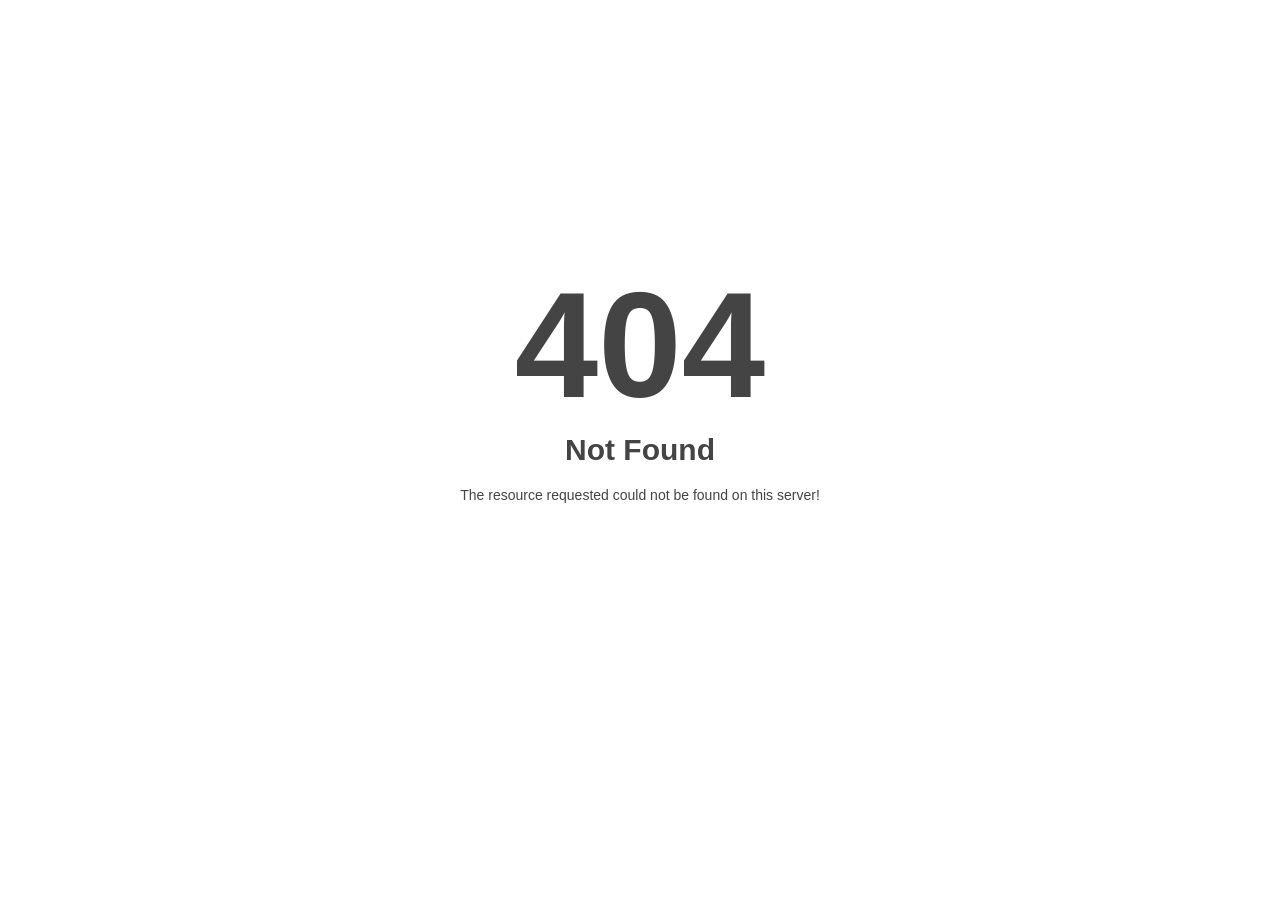
<file: public/assets/css/owl.video.play.html>
<!DOCTYPE html>
<html style="height:100%">
<head>
<meta name="viewport" content="width=device-width, initial-scale=1, shrink-to-fit=no" />
<title> 404 Not Found
</title></head>
<body style="color: #444; margin:0;font: normal 14px/20px Arial, Helvetica, sans-serif; height:100%; background-color: #fff;">
<div style="height:auto; min-height:100%; ">     <div style="text-align: center; width:800px; margin-left: -400px; position:absolute; top: 30%; left:50%;">
        <h1 style="margin:0; font-size:150px; line-height:150px; font-weight:bold;">404</h1>
<h2 style="margin-top:20px;font-size: 30px;">Not Found
</h2>
<p>The resource requested could not be found on this server!</p>
</div></div></body></html>
</file>
